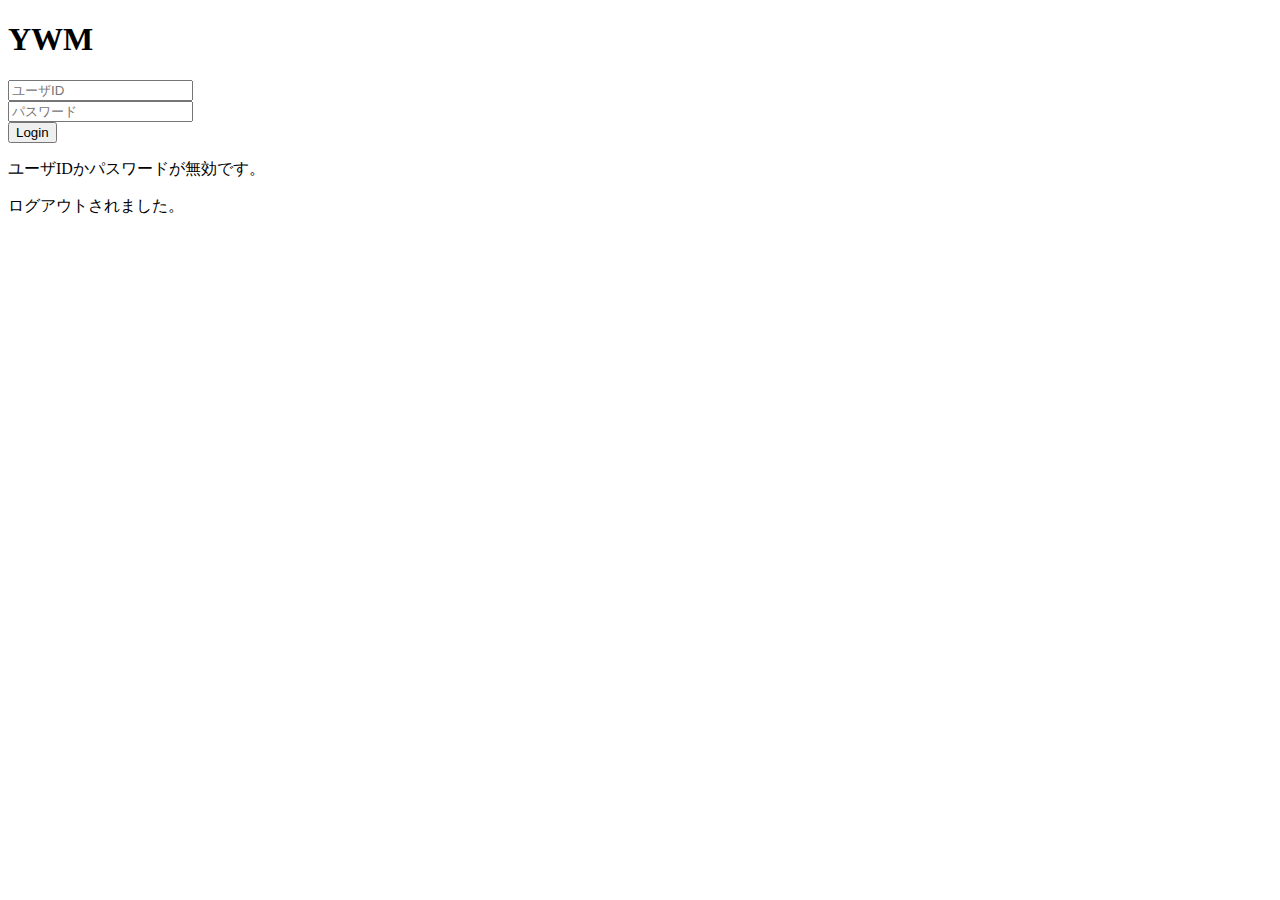
<file: src/main/resources/templates/login.html>
<!DOCTYPE html>
<html xmlns:th="http://www.thymeleaf.org">
<head>
<meta charset="UTF-8">
<title>YWM</title>
<link th:href="@{/css/style.css}" rel="stylesheet">
<style></style>
</head>

<body class="out-body">
	<h1 class="title">YWM</h1>
	<div id="main">
		<form th:action="@{/login}" method="post">
			<input type="hidden" th:name="${_csrf.parameterName}"th:value="${_csrf.token}" />
			<div>
				<input type="text" id="userneme" name="username" placeholder="ユーザID"
					required><br>
			</div>
			<div>
				<input type="password" id="password" name="password"
					placeholder="パスワード" required />
			</div>
			<button type="submit" value="Submit">Login</button>
		</form>
		<div class="login-msg">
			<div th:if="${param.error}">
				<p>ユーザIDかパスワードが無効です。</p>
			</div>
			<div th:if="${param.logout}">
				<p>ログアウトされました。</p>
			</div>
		</div>
</body>
</html>
</file>
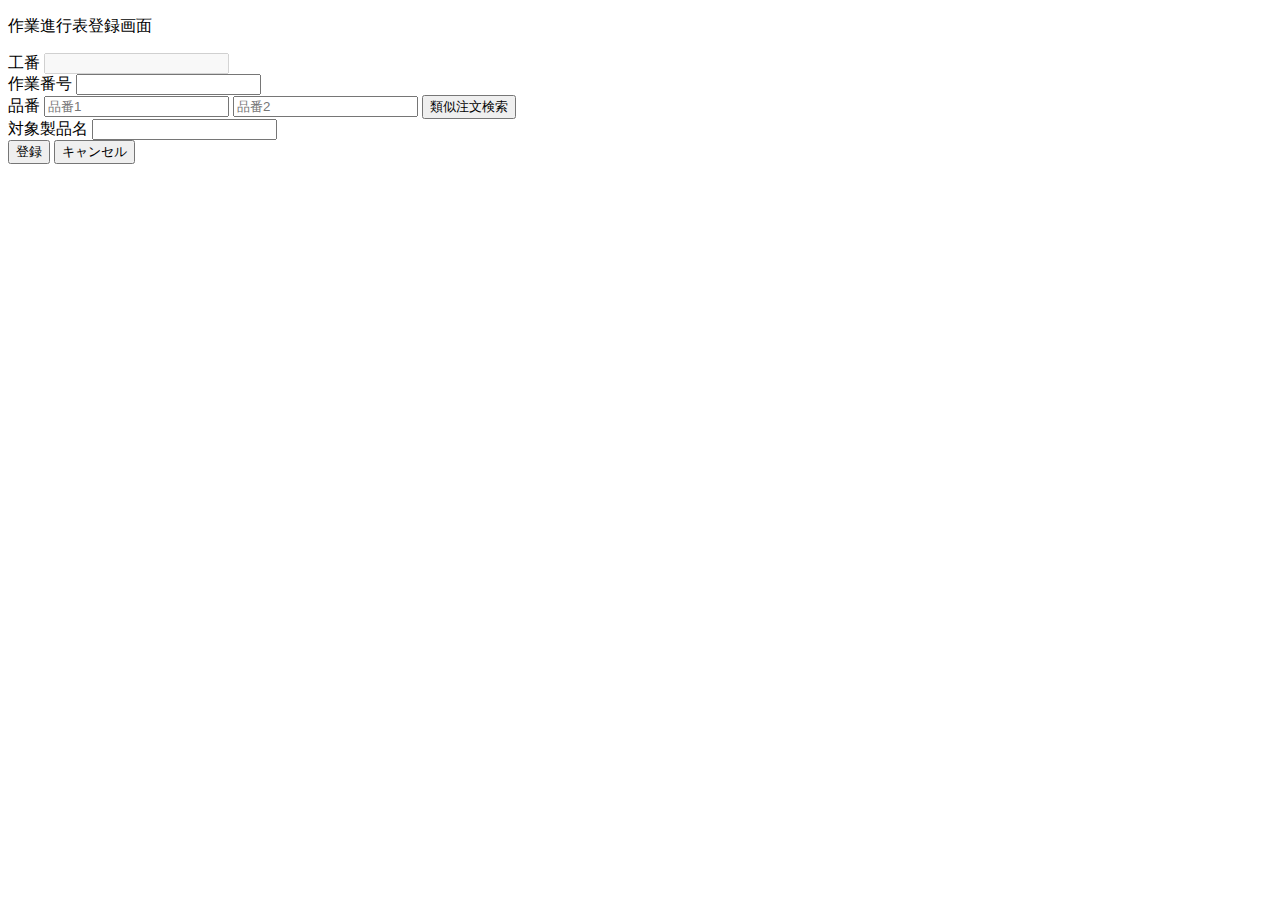
<file: src/main/resources/templates/ordersRegister.html>
<!DOCTYPE html>
<html xmlns:th="http://www.thymeleaf.org">

<head>
	<meta charset="UTF-8">
	<title>YWM</title>
	<link th:href="@{/css/style.css}" rel="stylesheet">
	<script type="text/javascript" th:inline="javascript" th:src="@{https://code.jquery.com/jquery-3.4.1.min.js}"></script>
	<script type="text/javascript" th:inline="javascript" th:src="@{https://cdnjs.cloudflare.com/ajax/libs/jquery-csv/1.0.21/jquery.csv.min.js}"></script>
	<script type="text/javascript" th:inline="javascript" th:src="@{https://ajax.googleapis.com/ajax/libs/jqueryui/1.12.1/jquery-ui.min.js}"></script>
	<link th:href="@{https://ajax.googleapis.com/ajax/libs/jqueryui/1.12.1/themes/smoothness/jquery-ui.css}" rel="stylesheet" >
	<style></style>
</head>

<body class="in-body">

	<!--ヘッダー共通部分 -->
	<input type="hidden" id="login-user" th:name="${name}" th:value="${name}" />
	<div id="header">
		<header></header>
		<!--ヘッダー共通部分 -->

		<main>
			<!-- <input type="hidden" id="user-view-name" value="edit" /> -->
			<p class="view-title">作業進行表登録画面</p>
			<div class="update-form">
				<form th:action="@{/orderRegister}" method="post">
					<label class="input-label" for="orderId">工番</label>
					<input type="text" id="orderId" name="orderId" th:value="${order.orderId}" disabled><br>
					<label class="input-label" for="orderId">作業番号</label>
					<input type="text" id="workNumber" name="workNumber" th:value="${order.workNumber}"><br>
					<label class="input-label">品番</label>
					<input type="text" id="productNumber1" name="productNumber1" th:value="${order.productNumber1}" placeholder="品番1">
					<input type="text" id="productNumber2" name="productNumber2" th:value="${order.productNumber2}" placeholder="品番2">
					<!-- ダイアログ開始 -->
					<div id="product-dl" style="display:none;">
					  <p>ダイアログテスト</p>
					</div>
					<!-- ダイアログ終了 -->
					<input type="button" id="product-btn" value="類似注文検索"><br>
					<label class="input-label">対象製品名</label>
					<input type="text" id="productName" name="productName" th:value="${order.productName}"><br>
					<input type="submit" value="登録">
					<button class="cancel" type="cancel" value="Cancel">
						<a th:href="@{/top}">キャンセル</a>
				</form>
			</div>
			<a class="msg" id="error-msg" th:text="${errorMsg}"></a></br>
			<a class="msg" id="msg" th:text="${msg}"></a></br>
		</main>
		<footer></footer>
</body>
<script th:src="@{/js/common.js}"></script>
<script th:src="@{/js/order.js}"></script>
</html>
</file>
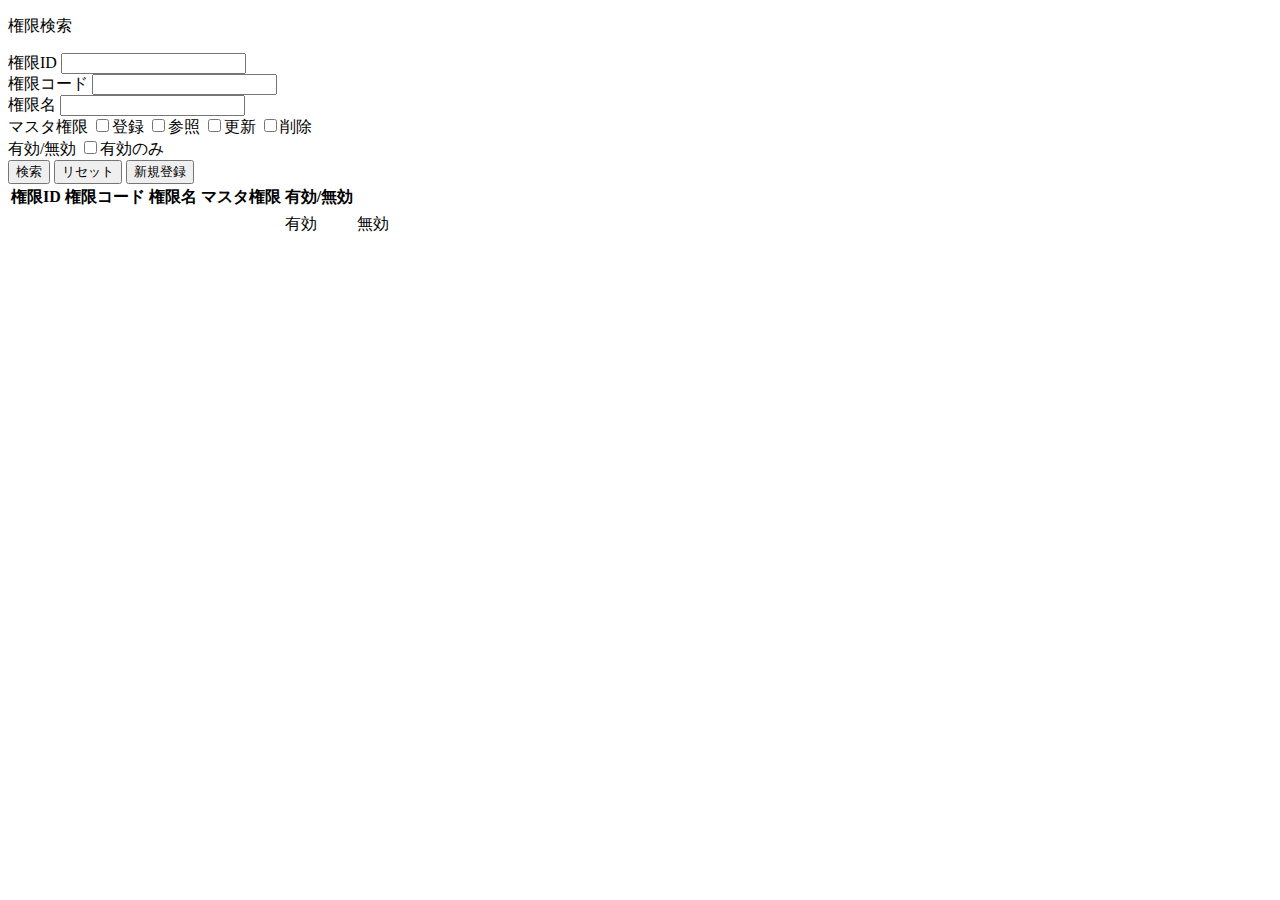
<file: src/main/resources/templates/roleSearch.html>
<!DOCTYPE html>
<html xmlns:th="http://www.thymeleaf.org">

<head>
<meta charset="UTF-8">
<title>YWM</title>
<link th:href="@{/css/style.css}" rel="stylesheet">
<script type="text/javascript" th:inline="javascript"
	th:src="@{https://code.jquery.com/jquery-3.4.1.min.js}"></script>
<script type="text/javascript" th:inline="javascript"
	th:src="@{https://cdnjs.cloudflare.com/ajax/libs/jquery-csv/1.0.21/jquery.csv.min.js}"></script>
</head>

<body class="in-body">

	<!--ヘッダー共通部分 -->
	<input type="hidden" id="login-user" th:name="${name}"th:value="${name}" />
	<div id="header"><header></header>
	<!--ヘッダー共通部分 -->

	<main>
		<p class="view-title">権限検索</p>
		<div class="search-form">
			<form th:action="@{/roleSearch}" th:object="${roleSearchDto}"
				method="get">
				<label class="search-label">権限ID</label> <input type="text"
					id="roleId" name="roleId"><br> <label
					class="search-label">権限コード</label> <input type="text" id="roleCode"
					name="roleCode"><br> <label class="search-label">権限名</label>
				<input type="text" id="roleName" name="roleName"><br> <label
					class="search-label">マスタ権限</label> <input type="checkbox"
					name="mpCreate" value="1" /><label>登録</label> <input
					type="checkbox" name="mpRead" value="1" /><label>参照</label> <input
					type="checkbox" name="mpUpdate" value="1" /><label>更新</label> <input
					type="checkbox" name="mpDelete" value="1" /><label>削除</label><br>
				<label class="search-label">有効/無効</label> <input type="checkbox"
					id="valid" name="valid" value="1" /><label for="valid">有効のみ</label><br>
				<input type="hidden" name="viewType" value="search" />
				<button class="submit" type="submit" value="Submit">検索</button>
				<button class="reset" type="reset" value="Reset">リセット</button>
				<button class="register" type="register" value="Register">
					<a th:href="@{/roleRegister}">新規登録</a>
				</button>
			</form>
		</div>
		<a class="search-msg" th:if="${msg}" th:text="${msg}"></a>
		<table>
			<tr th:if="${roles}">
				<th>権限ID</th>
				<th id="fix">権限コード</th>
				<th id="fix">権限名</th>
				<th id="fix">マスタ権限</th>
				<th id="fix">有効/無効</th>
				<th></th>
			</tr>
			<tr class="data-table" th:each="item: ${roles}">
				<td class="fix" th:text="${item.roleId}"></td>
				<td class="fix" th:text="${item.roleCode}"></td>
				<td class="fix" th:text="${item.roleName}"></td>
				<td class="fix" th:text="${item.masterPermission}"></td>
				<td class="fix" th:if="${item.validFlag} eq true">有効</td>
				<td class="fix" th:if="${item.validFlag} eq false">無効</td>
				<td><a th:href="@{/rolerRef(roleId=${item.roleId})}"><img
						class="edit" th:src="@{/img/edit.png}" height="20px"></a></td>
			</tr>
		</table>
	</main>
	<footer></footer>
</body>
<script th:src="@{/js/common.js}"></script>
<script th:src="@{/js/top.js}"></script>
</html>
</file>
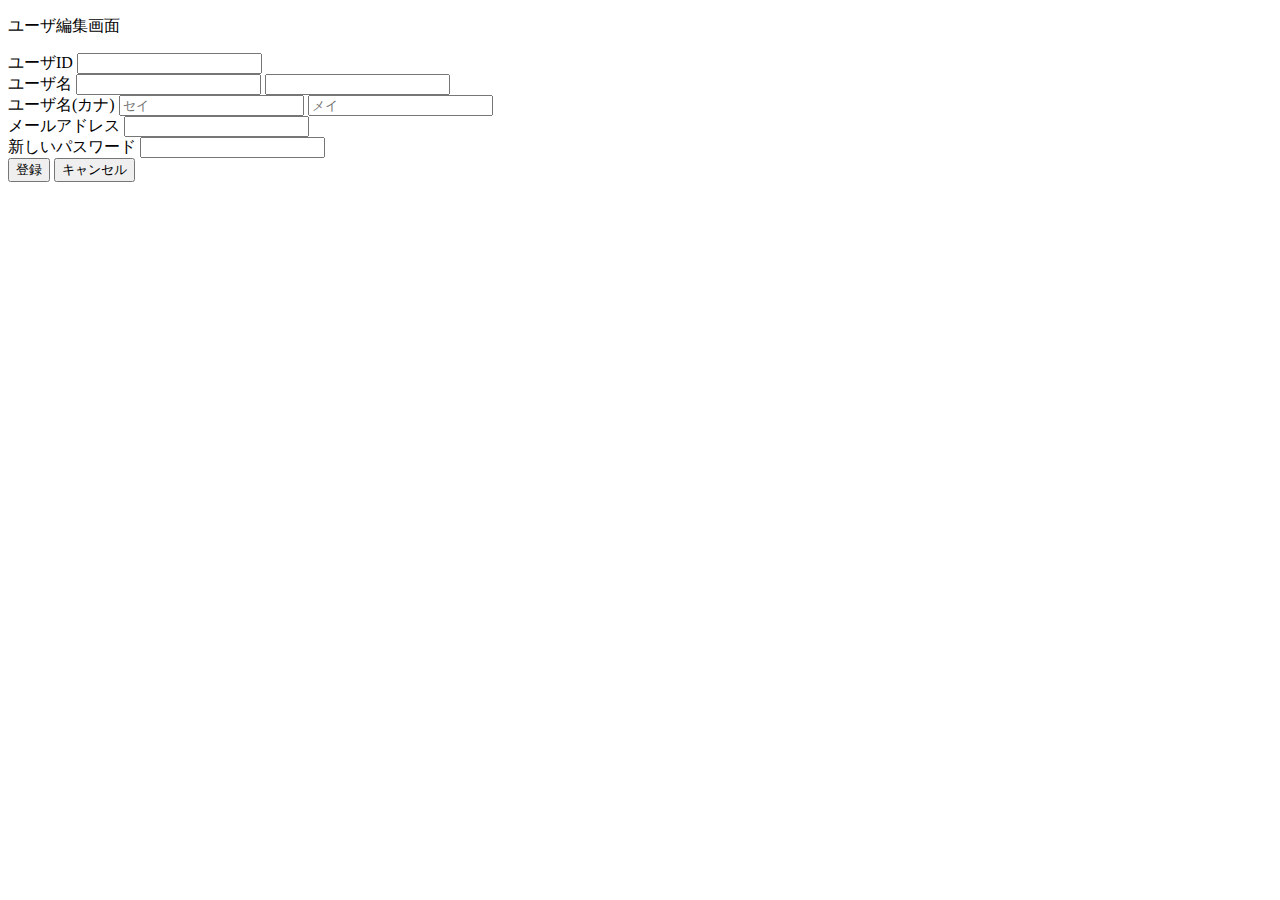
<file: src/main/resources/templates/userEdit.html>
<!DOCTYPE html>
<html xmlns:th="http://www.thymeleaf.org">

<head>
<meta charset="UTF-8">
<title>YWM</title>
<link th:href="@{/css/style.css}" rel="stylesheet">
<script type="text/javascript" th:inline="javascript"
	th:src="@{https://code.jquery.com/jquery-3.4.1.min.js}"></script>
<script type="text/javascript" th:inline="javascript"
	th:src="@{https://cdnjs.cloudflare.com/ajax/libs/jquery-csv/1.0.21/jquery.csv.min.js}"></script>
<style></style>
</head>

<body class="in-body">

	<!--ヘッダー共通部分 -->
	<input type="hidden" id="login-user" th:name="${name}"th:value="${name}" />
	<div id="header"><header></header>
	<!--ヘッダー共通部分 -->

	<main>
		<input type="hidden" id="user-view-name" value="edit" />
		<p class="view-title">ユーザ編集画面</p>
		<div class="update-form">
			<form th:action="@{/userEdit}" method="post">
				<label class="input-label" for="userId">ユーザID</label> <input
					type="text" id="userId" name="userId" th:value="${user.userId}"><br>
				<div type="hidden" id="old-userid" th:value="${user.userId}"></div>
				<label class="input-label">ユーザ名</label> <input type="text"
					name="lastName" th:value="${user.lastName}" required> <input
					type="text" name="firstName" th:value="${user.firstName}" required><br>
				<label class="input-label">ユーザ名(カナ)</label> <input type="text"
					name="lastNameKana" th:value="${user.lastNameKana}"
					placeholder="セイ"> <input type="text" name="firstNameKana"
					th:value="${user.firstNameKana}" placeholder="メイ"><br>
				<label class="input-label" for="email">メールアドレス</label> <input
					type="email" id="email" name="email" th:value="${user.email}"><br>
				<label class="input-label" for="password">新しいパスワード</label> <input
					type="password" id="password" name="password"><br> <input
					type="submit" value="登録">
				<button class="cancel" type="cancel" value="Cancel">
					<a th:href="@{/userSearch}">キャンセル</a>
			</form>
		</div>
		<a class="msg" id="error-msg" th:text="${errorMsg}"></a></br> <a
			class="msg" id="msg" th:text="${msg}"></a></br>
	</main>
	<footer></footer>
</body>
<script th:src="@{/js/common.js}"></script>
<script th:src="@{/js/user.js}"></script>
</html>
</file>
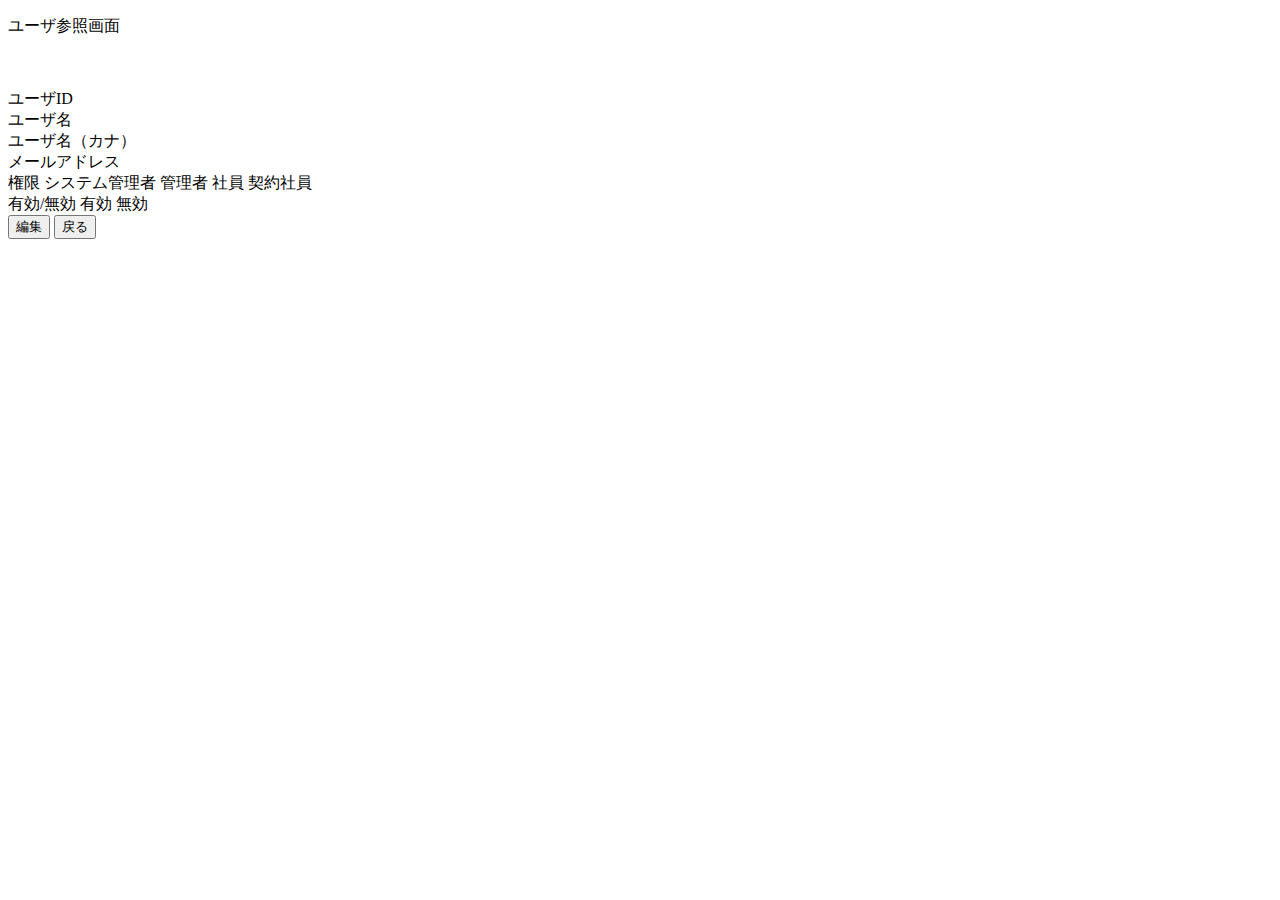
<file: src/main/resources/templates/userRef.html>
<!DOCTYPE html>
<html xmlns:th="http://www.thymeleaf.org">
<head>
<meta charset="UTF-8">
<title>YWM</title>
<link th:href="@{/css/style.css}" rel="stylesheet">
<script type="text/javascript" th:inline="javascript"
	th:src="@{https://code.jquery.com/jquery-3.4.1.min.js}"></script>
<script type="text/javascript" th:inline="javascript"
	th:src="@{https://cdnjs.cloudflare.com/ajax/libs/jquery-csv/1.0.21/jquery.csv.min.js}"></script></head>
<body class="in-body">

	<!--ヘッダー共通部分 -->
	<input type="hidden" id="login-user" th:name="${name}"th:value="${name}" />
	<div id="header"><header></header>
	<!--ヘッダー共通部分 -->

	<main>
		<input type="hidden" id="user-view-name" value="ref" />
		<p class="view-title">ユーザ参照画面</p>
		</br>
		<div class="ref-form">
			<a th:if="${msg}" th:text="${msg}"></a></br> <label class="ref-label">ユーザID</label><a
				class="ref-val" th:text="${user.userId}"></a></br> <label
				class="ref-label">ユーザ名</label><a class="ref-val"
				th:text="${user.lastName}"></a> <a class="ref-val"
				th:text="${user.firstName}"></a></br> <label class="ref-label">ユーザ名（カナ）</label><a
				class="ref-val" th:text="${user.lastNameKana}"></a> <a
				class="ref-val" th:text="${user.firstNameKana}"></a></br> <label
				class="ref-label">メールアドレス</label><a class="ref-val"
				th:text="${user.email}"></a></br> <label class="ref-label">権限</label> <a
				class="ref-val" th:if="${user.roleCode} eq 0">システム管理者</a> <a
				class="ref-val" th:if="${user.roleCode} eq 1">管理者</a> <a
				class="ref-val" th:if="${user.roleCode} eq 2">社員</a> <a
				class="ref-val" th:if="${user.roleCode} eq 3">契約社員</a></br> <label
				class="ref-label">有効/無効</label> <a class="ref-val"
				th:if="${user.validFlag} eq true">有効</a> <a class="ref-val"
				th:if="${user.validFlag} eq false">無効</a></br>
		</div>
		<button class="ref-edit" type="edit" value="Edit">
			<a th:href="@{/userEdit(userId=${user.userId})}">編集</a>
		</button>
		<button class="ref-return" type="return" value="Return">
			<a th:href="@{/userSearch}">戻る</a>
		</button>
	</main>

	<footer></footer>
</body>
<script th:src="@{/js/common.js}"></script>
<script th:src="@{/js/user.js}"></script>
</html>
</file>
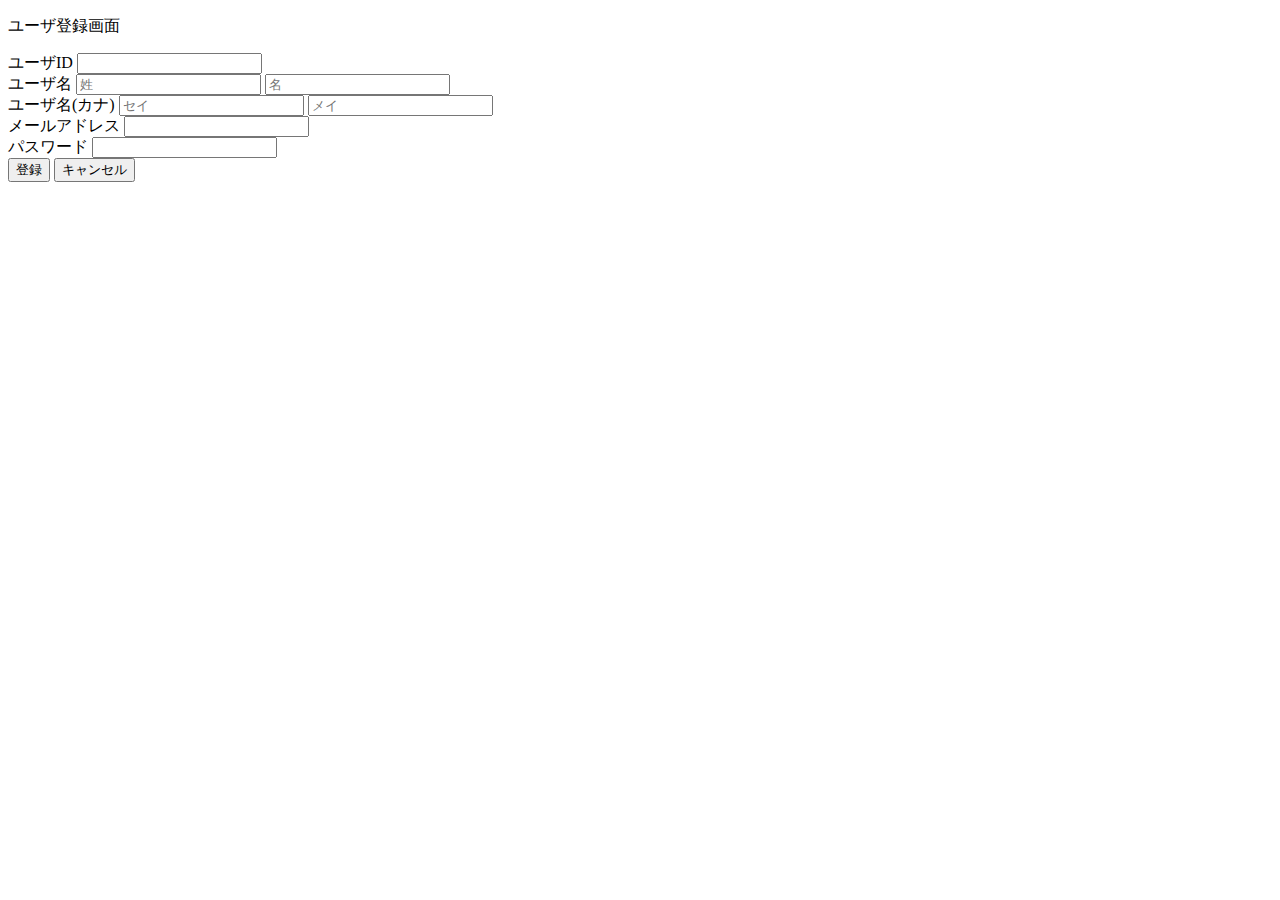
<file: src/main/resources/templates/userRegister.html>
<!DOCTYPE html>
<html xmlns:th="http://www.thymeleaf.org">

<head>
	<meta charset="UTF-8">
	<title>YWM</title>
	<link th:href="@{/css/style.css}" rel="stylesheet">
	<script type="text/javascript" th:inline="javascript"
		th:src="@{https://code.jquery.com/jquery-3.4.1.min.js}"></script>
	<script type="text/javascript" th:inline="javascript"
		th:src="@{https://cdnjs.cloudflare.com/ajax/libs/jquery-csv/1.0.21/jquery.csv.min.js}"></script>
</head>

<body class="in-body">

	<!--ヘッダー共通部分 -->
	<input type="hidden" id="login-user" th:name="${name}" th:value="${name}" />
	<div id="header">
		<header></header>
		<!--ヘッダー共通部分 -->

		<main>
			<input type="hidden" id="user-view-name" value="register" />
			<p class="view-title">ユーザ登録画面</p>
			<div class="register-form">
				<form th:action="@{/userRegister}" method="post">
					<label class="input-label" for="userId">ユーザID</label> 
					<input type="text" id="userId" name="userId" required><br> 
					<label class="input-label">ユーザ名</label> 
					<input type="text" name="lastName" placeholder="姓" required> 
					<input type="text" name="firstName" placeholder="名" required><br>
					<label class="input-label">ユーザ名(カナ)</label> 
					<input type="text" name="lastNameKana" placeholder="セイ">
					<input type="text" name="firstNameKana" placeholder="メイ"><br> 
					<label class="input-label" for="email">メールアドレス</label> 
					<input type="email" id="email" name="email"><br> 
					<label class="input-label" for="password">パスワード</label> 
					<input type="password" id="password" name="password" required><br>
					<input type="submit" value="登録">
					<button class="cancel" type="cancel" value="Cancel">
					<a th:href="@{/userSearch}">キャンセル</a>
				</form>
			</div>
			<a class="msg" id="error-msg" th:text="${errorMsg}"></a></br> <a class="msg" id="msg"
				th:text="${msg}"></a></br>
		</main>
		<footer></footer>
</body>
<script th:src="@{/js/common.js}"></script>
<script th:src="@{/js/user.js}"></script>

</html>
</file>
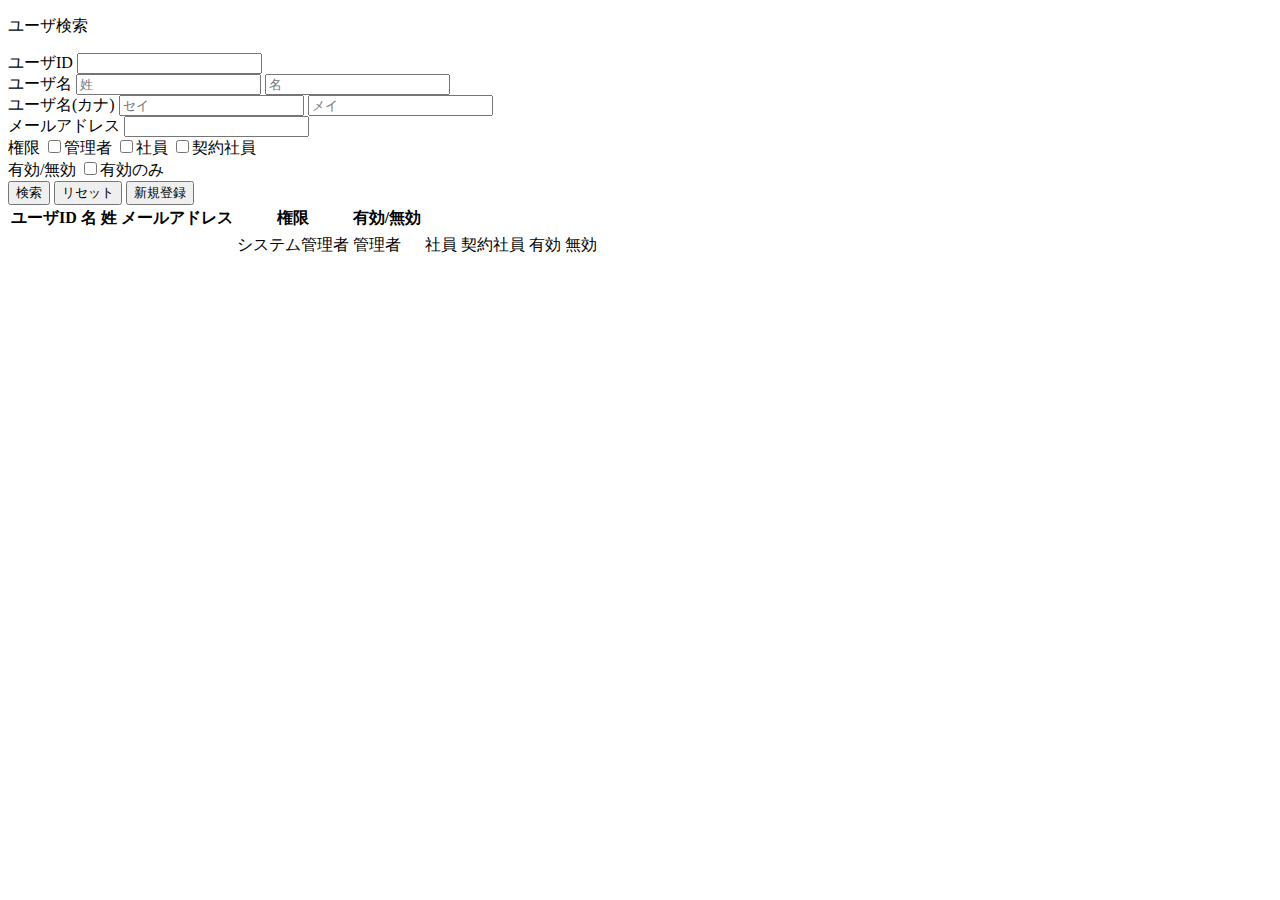
<file: src/main/resources/templates/userSearch.html>
<!DOCTYPE html>
<html xmlns:th="http://www.thymeleaf.org">

<head>
<meta charset="UTF-8">
<title>YWM</title>
<link th:href="@{/css/style.css}" rel="stylesheet">
<script type="text/javascript" th:inline="javascript"
	th:src="@{https://code.jquery.com/jquery-3.4.1.min.js}"></script>
<script type="text/javascript" th:inline="javascript"
	th:src="@{https://cdnjs.cloudflare.com/ajax/libs/jquery-csv/1.0.21/jquery.csv.min.js}"></script>
</head>

<body class="in-body">

	<!--ヘッダー共通部分 -->
	<input type="hidden" id="login-user" th:name="${name}"th:value="${name}" />
	<div id="header"><header></header>
	<!--ヘッダー共通部分 -->

	<main>
		<input type="hidden" id="user-view-name" value="search" />
		<input type="hidden" id="role-list" th:name="${role}"th:value="${role}"  />
		<p class="view-title">ユーザ検索</p>
		<div class="search-form">
			<form th:action="@{/userSearch}" th:object="${userSearchDto}"
				method="get">
				<label class="search-label">ユーザID</label> <input type="text"
					id="userId" name="userId"><br> <label
					class="search-label">ユーザ名</label> <input type="text" id="lastName"
					name="lastName" placeholder="姓"> <input type="text"
					id="firstName" name="firstName" placeholder="名"><br> <label
					class="search-label">ユーザ名(カナ)</label> <input type="text"
					id="lastNameKana" name="lastNameKana" placeholder="セイ"> <input
					type="text" id="firstNameKana" name="firstNameKana"
					placeholder="メイ"><br> <label for="email"
					class="search-label">メールアドレス</label> <input type="text" id="email"
					name="email"><br> <label class="search-label">権限</label>
				<input type="checkbox" name="roleAdmin" value="1" /><label>管理者</label>
				<input type="checkbox" name="roleEmployee" value="1" /><label>社員</label>
				<input type="checkbox" name="roleContract" value="1" /><label>契約社員</label><br>
				<label class="search-label">有効/無効</label> <input type="checkbox"
					id="valid" name="valid" value="1" /><label for="valid">有効のみ</label><br>
				<input type="hidden" name="viewType" value="search" />
				<button class="submit" type="submit" value="Submit">検索</button>
				<button class="reset" type="reset" value="Reset">リセット</button>
				<button class="register" type="register" value="Register">
					<a th:href="@{/userRegister}">新規登録</a>
				</button>
			</form>
		</div>
		<a class="search-msg" th:if="${msg}" th:text="${msg}"></a>
		<table>
			<tr th:if="${users}">
				<th>ユーザID</th>
				<th id="fix">名</th>
				<th id="fix">姓</th>
				<th id="fix">メールアドレス</th>
				<th id="fix">権限</th>
				<th id="fix">有効/無効</th>
				<th></th>
			</tr>
			<tr class="data-table" th:each="item: ${users}">
				<td class="fix" th:text="${item.userId}"></td>
				<td class="fix" th:text="${item.lastName}"></td>
				<td class="fix" th:text="${item.firstName}"></td>
				<td class="fix" th:text="${item.email}"></td>
				<td class="fix" th:if="${item.roleCode} eq 0">システム管理者</td>
				<td class="fix" th:if="${item.roleCode} eq 1">管理者</td>
				<td class="fix" th:if="${item.roleCode} eq 2">社員</td>
				<td class="fix" th:if="${item.roleCode} eq 3">契約社員</td>
				<td class="fix" th:if="${item.validFlag} eq true">有効</td>
				<td class="fix" th:if="${item.validFlag} eq false">無効</td>
				<td><a th:href="@{/userRef(userId=${item.userId})}"><img
						class="edit" th:src="@{/img/edit.png}" height="20px"></a></td>
			</tr>
		</table>
	</main>
	<footer></footer>
</body>
<script th:src="@{/js/common.js}"></script>
<script th:src="@{/js/user.js}"></script>
</html>
</file>
